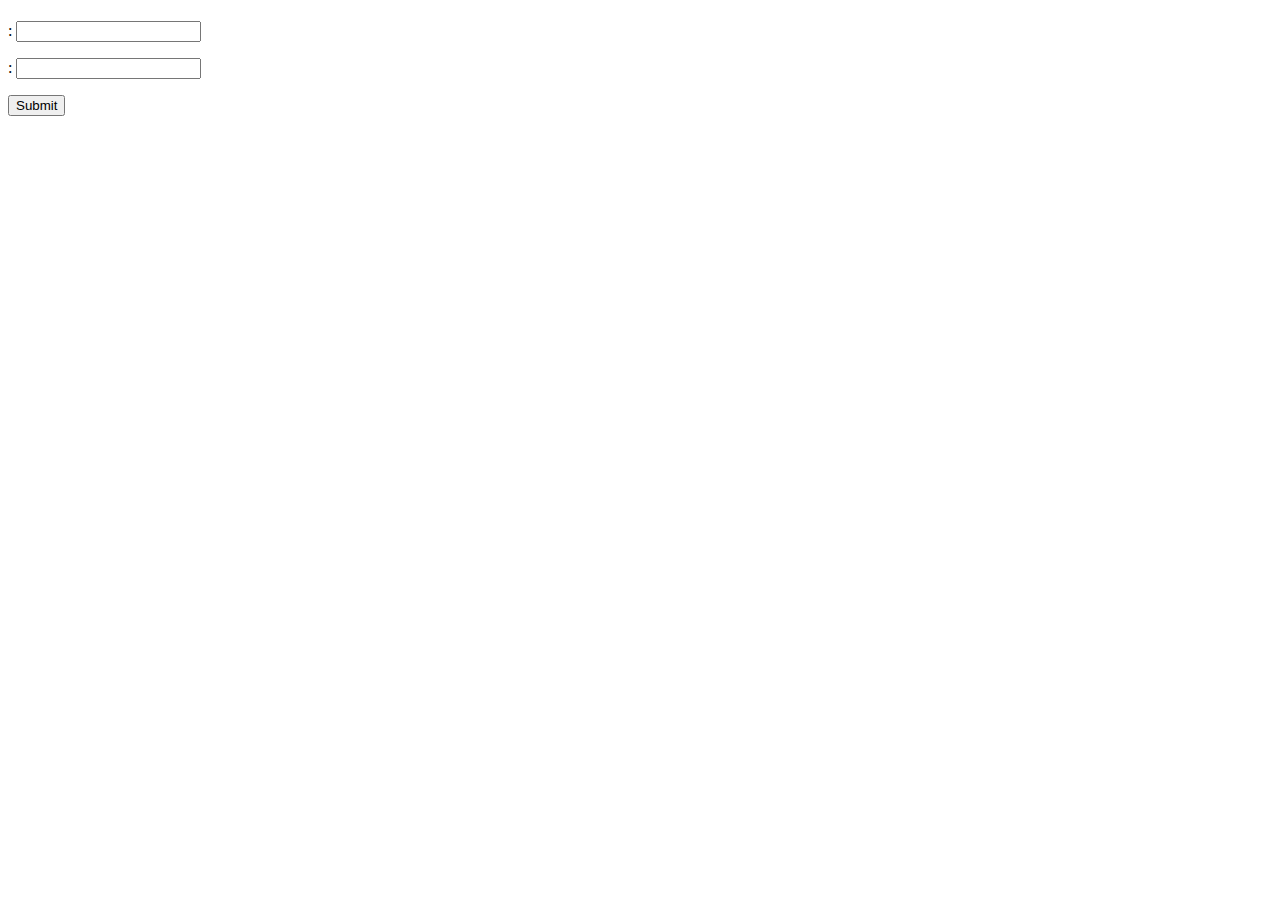
<file: src/main/resources/templates/addsubtask.html>
<!DOCTYPE html>
<html lang="en" xmlns:th="http://www.thymeleaf.org">
<head>
    <meta charset="UTF-8">
    <div th:include="header.html"></div>
    <title th:text="#{addSubTask}"></title>
</head>
<body>
<form th:method="post" th:action="@{/tasks/{id}/sub/create (id=${id})}" th:object="${subtask}">
    <h4 th:text="#{addSubTask}"></h4>
    <div>
        <input type="hidden" th:value="${id}" id="id" name="id">
    </div>
    <div>
        <label for="title" th:text="#{title}">: </label>
        <input type="text" th:field="*{title}" required>
        <p th:errors="*{title}"></p>
    </div>
    <div>
        <label for="description" th:text="#{description}">: </label>
        <input type="text" th:field="*{description}">
        <p th:errors="*{description}"></p>
    </div>
    <input type="submit" th:value="#{addTask}">
</form>
</body>
</html>
</file>
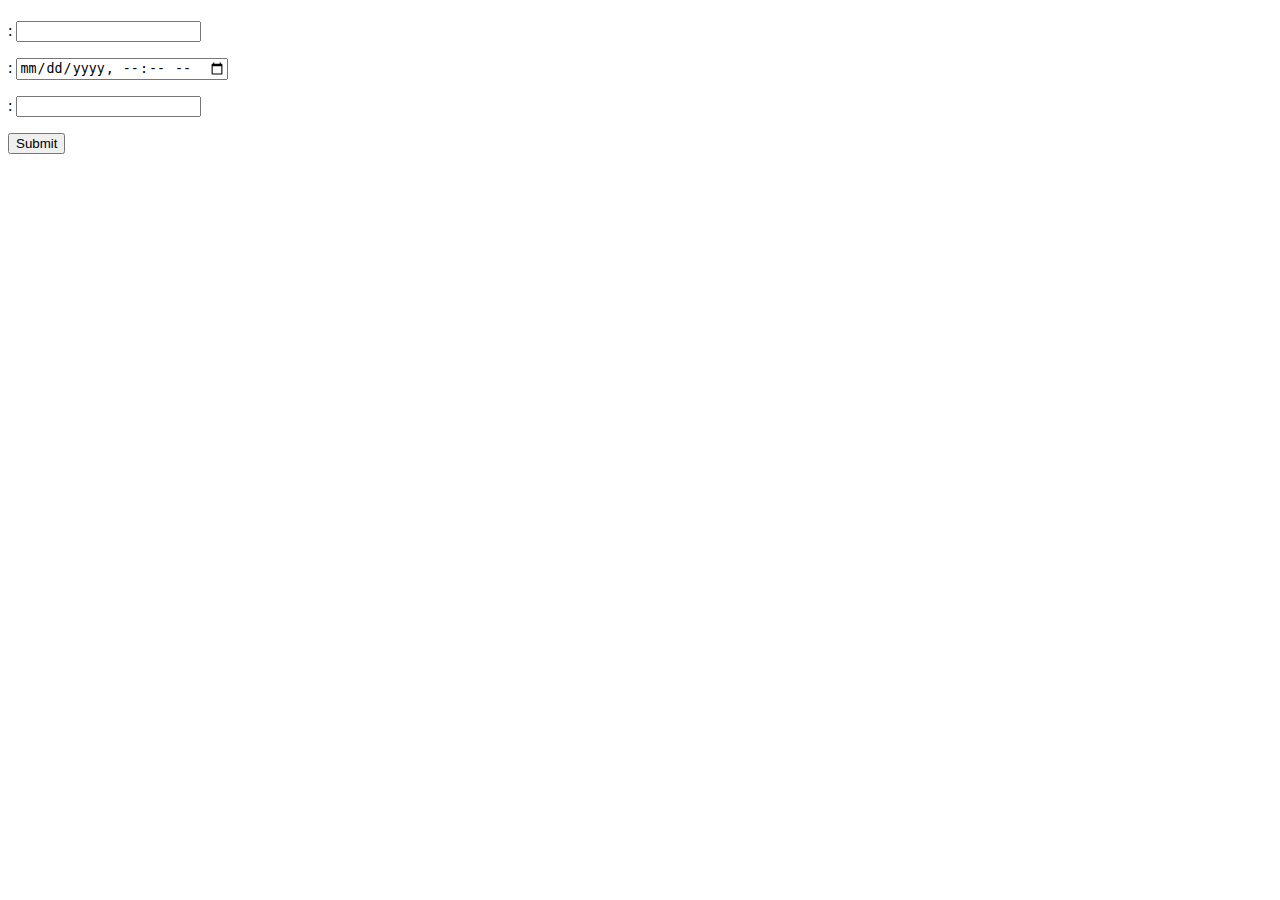
<file: src/main/resources/templates/addtask.html>
<!DOCTYPE html>
<html lang="en" xmlns:th="http://www.thymeleaf.org">
<head>
    <meta charset="UTF-8">
    <div th:include="header.html"></div>
    <title th:text="#{addTask}"></title>
</head>
<body>
<form th:method="post" th:action="@{/tasks/new}" th:object="${task}">
    <p th:text="${#fields.globalErrors()}"></p>

    <h4 th:text="#{addTask}"></h4>

    <div>
        <label for="title" th:text="#{title}">: </label>
        <input type="text" th:field="*{title}" required>
        <p th:errors="*{title}"></p>
    </div>
    <div>
        <label for="dueDate" th:text="#{duedate}">: </label>
        <input type="datetime-local" th:field="*{dueDate}" required>
        <p th:errors="*{dueDate}"></p>
    </div>
    <div>
        <label for="description" th:text="#{description}">: </label>
        <input type="text" th:field="*{description}">
        <p th:errors="*{description}"></p>
    </div>
    <input type="submit" th:value="#{addTask}">
</form>
</body>
</html>
</file>
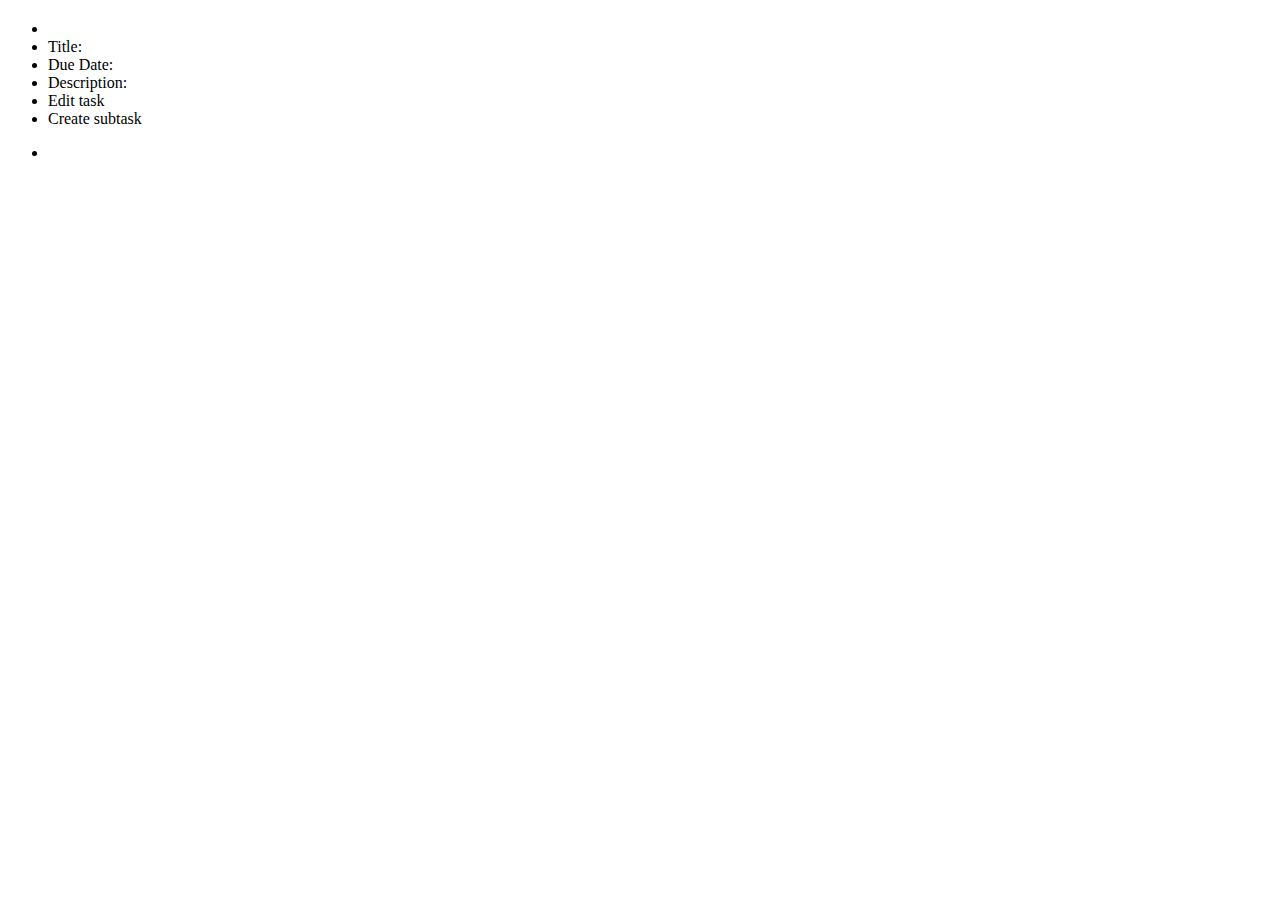
<file: src/main/resources/templates/details.html>
<!DOCTYPE html>
<html lang="en" xmlns:th="http://www.thymeleaf.org">
<head>
    <meta charset="UTF-8">
    <div th:include="header.html"></div>
    <title th:text="#{details}"></title>
</head>
<body>
<h2 th:text="#{task}"></h2>
<ul>
    <li th:each="task : ${tasks}"></li>
    <li th:text="*{task.title}">Title: </li>
    <li th:text="*{task.dueDate}">Due Date: </li>
    <li th:text="*{task.description}">Description: </li>
    <li><a th:href="@{/tasks/edit/{id} (id=${task.id})}" th:text="#{editTask}">Edit task</a></li>
    <li><a th:href="@{/tasks/{id}/sub/create (id=${task.id})}" th:text="#{createSub}">Create subtask</a></li>
</ul>
<ul th:each="subtask : ${task.subtasks}">
    <li th:text="${subtask.title}"></li>
    <p th:text="${subtask.description}"></p>
</ul>
</body>
</html>
</file>
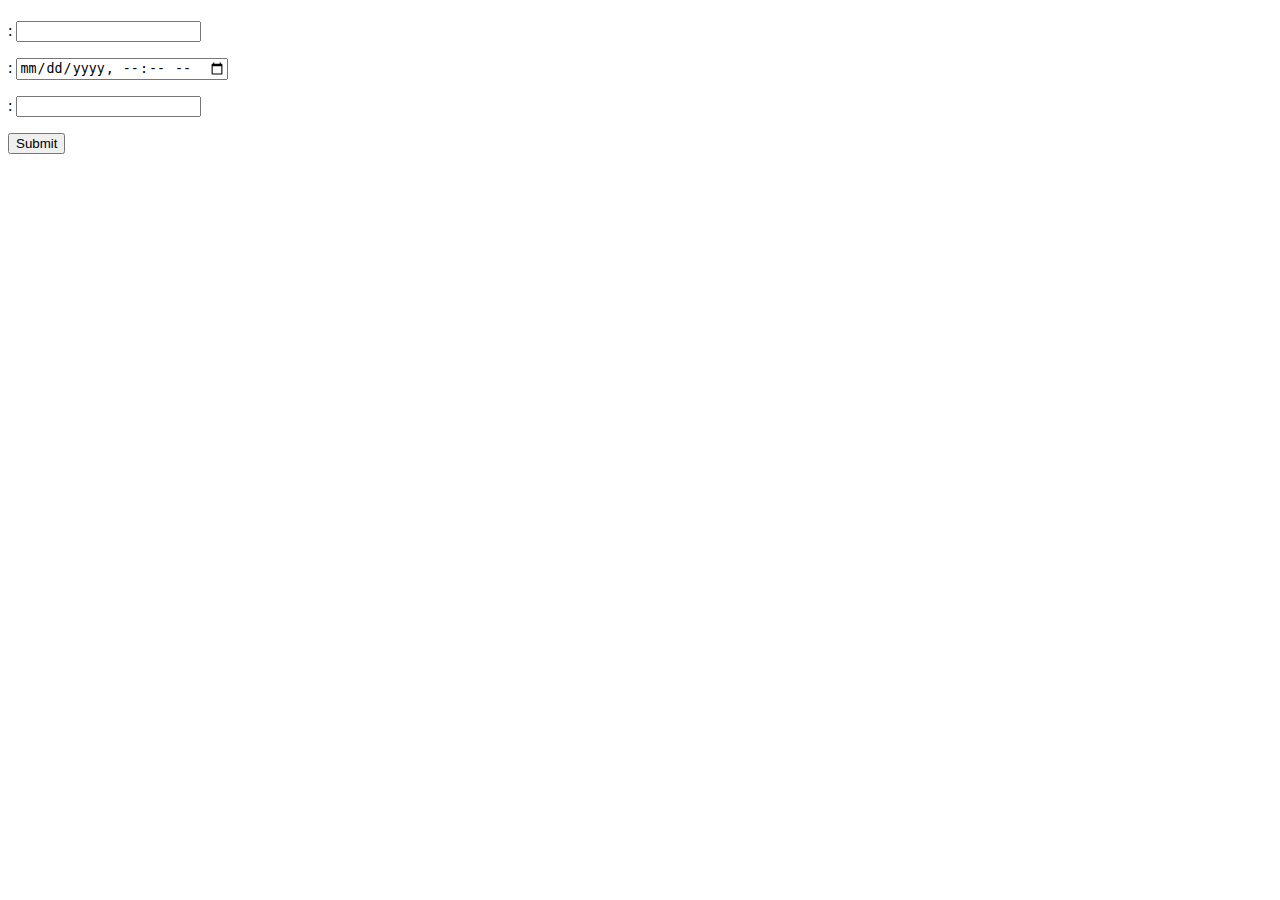
<file: src/main/resources/templates/edittask.html>
<!DOCTYPE html>
<html lang="en" xmlns:th="http://www.thymeleaf.org">
<head>
    <meta charset="UTF-8">
    <div th:include="header.html"></div>
    <title th:text="#{editTask}"></title>
</head>
<body>
<form th:method="post" th:action="@{/tasks/edit/{id} (id=${id})}" th:object="${task}">
    <h4 th:text="#{editTask}"></h4>
    <p th:text="${#fields.globalErrors()}"></p>
    <div>
        <label for="title" th:text="#{title}">: </label>
        <input type="text" th:field="*{title}" required>
        <p th:errors="*{title}"></p>
    </div>
    <div>
        <label for="dueDate" th:text="#{duedate}">: </label>
        <input type="datetime-local" th:field="*{dueDate}" required>
        <p th:errors="*{dueDate}"></p>
    </div>
    <div>
        <label for="description" th:text="#{description}">: </label>
        <input type="text" th:field="*{description}">
        <p th:errors="*{description}"></p>
    </div>
    <input type="submit" th:value="#{editTask}">
</form>
</body>
</html>
</file>
